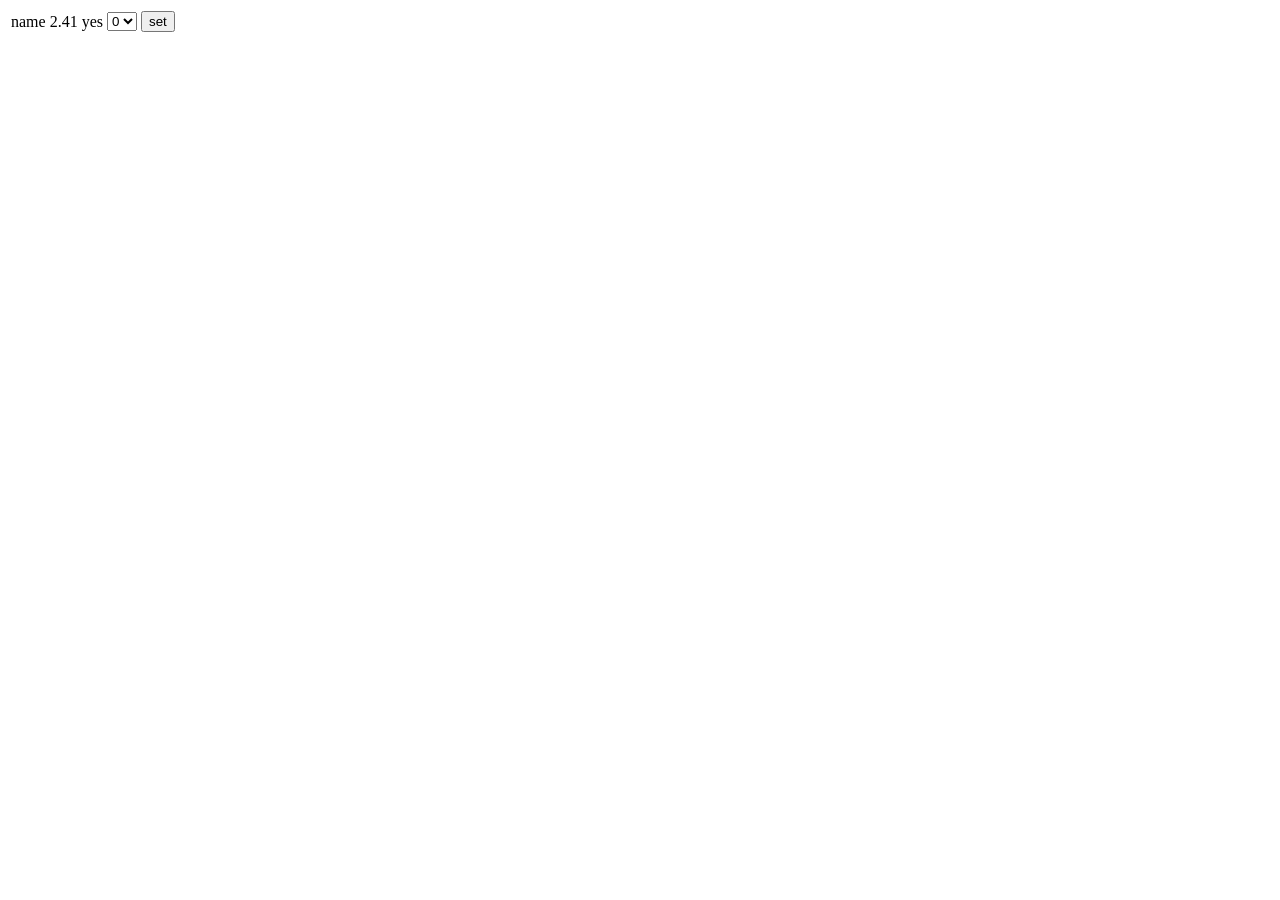
<file: eladmin-weixin/src/main/resources/templates/userlist.html>
<!DOCTYPE html>
<html lang="en" xmlns:th="http://www.w3.org/1999/xhtml">
<head>
    <meta charset="UTF-8">
    <meta name="viewport" content="width=device-width, initial-scale=1, shrink-to-fit=no">
    <meta name="description" content="">
    <title>list</title>
</head>
<body>

<table>
<tr th:each="data : ${list}">
    <td th:text="${data.name}">name</td>
    <td th:text="${data.dengji}">2.41</td>
    <td th:text="${data.biaoji}">yes</td>
    <td >
        <select th:id="|dengji${data.id}|">
            <option value="0">0</option>
            <option value="1">1</option>
            <option value="2">2</option>
            <option value="3">3</option>
        </select>
    </td>
    <td>
        <!--<input type="button" id="dengji" onclick="sedengji([[${data.id}]],[[${data.dengji}]])">-->
        <input type="button" id="dengji" value="set" th:onclick="|javascript:sedengji(${data.id},${data.dengji})|"  />
    </td>
</tr>
</table>

</body>
<script type="text/javascript" >
    function sedengji(id,dengji){

        $.ajax({
            url: '/sedengji',
            type: 'post',
            data: {id:id,dengji: $('#dengji'+id).val()},
            dataType: 'text',
            success: function(msg){
                if(msg==1) alert('ok');
                if(msg!= ''){
                    window.location.reload();
                }

            }
        })
    }
</script>
</html>
</file>
